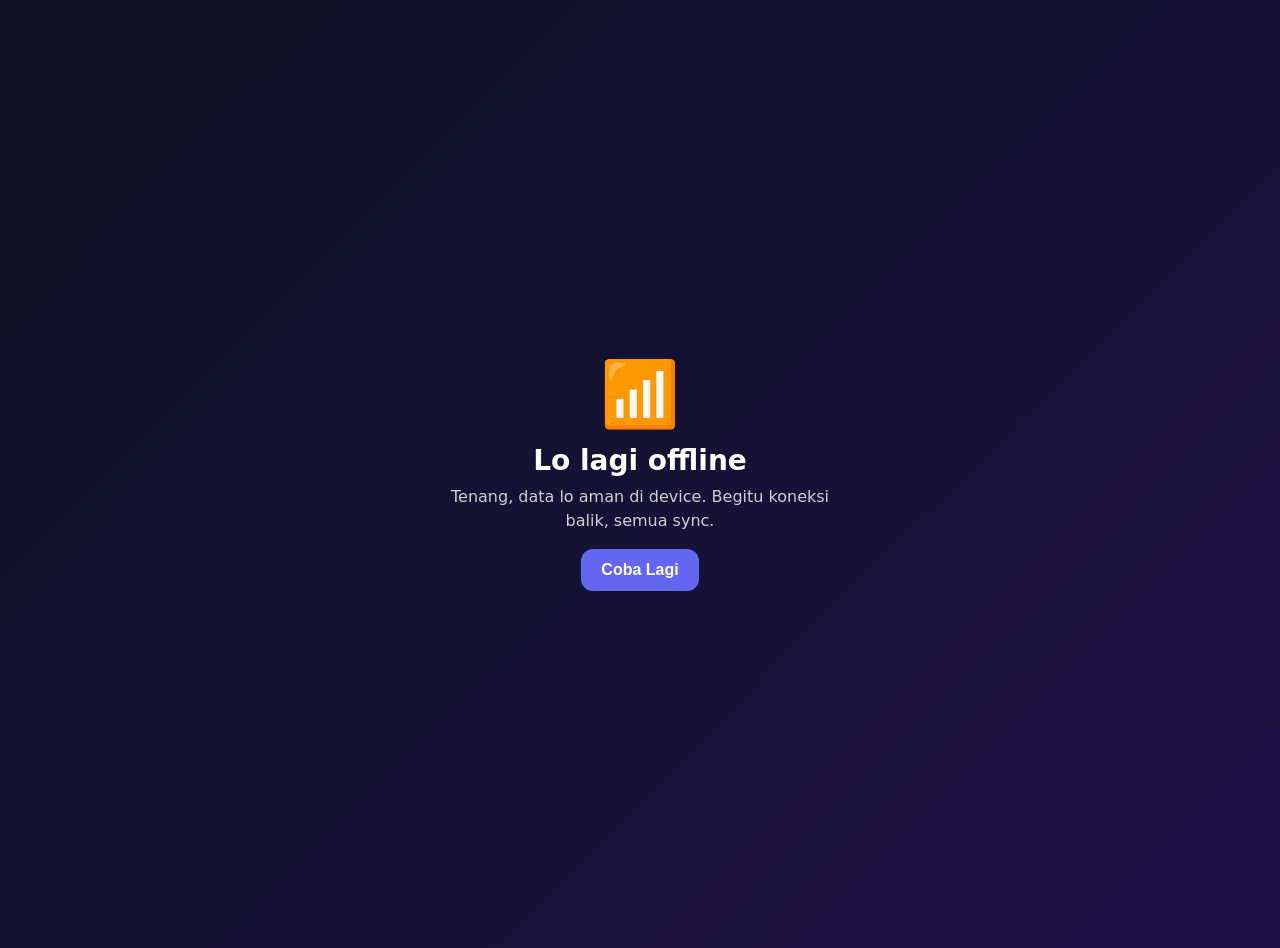
<file: offline.html>
<!doctype html>
<html lang="id">
<head>
<meta charset="utf-8">
<meta name="viewport" content="width=device-width,initial-scale=1">
<title>Offline · Duitku</title>
<style>
body{margin:0;min-height:100vh;display:flex;align-items:center;justify-content:center;font-family:system-ui,-apple-system,Segoe UI,Roboto,sans-serif;background:linear-gradient(135deg,#0b1220,#1f1147);color:#fff;text-align:center;padding:24px}
.card{max-width:420px}
h1{margin:0 0 8px;font-size:28px}
p{margin:0 0 16px;opacity:.8;line-height:1.5}
button{background:#6366f1;color:#fff;border:0;border-radius:12px;padding:12px 20px;font-size:16px;font-weight:600;cursor:pointer}
button:hover{background:#4f46e5}
.icon{font-size:64px;margin-bottom:12px}
</style>
</head>
<body>
<div class="card">
  <div class="icon">📶</div>
  <h1>Lo lagi offline</h1>
  <p>Tenang, data lo aman di device. Begitu koneksi balik, semua sync.</p>
  <button onclick="location.reload()">Coba Lagi</button>
</div>
</body>
</html>
</file>
